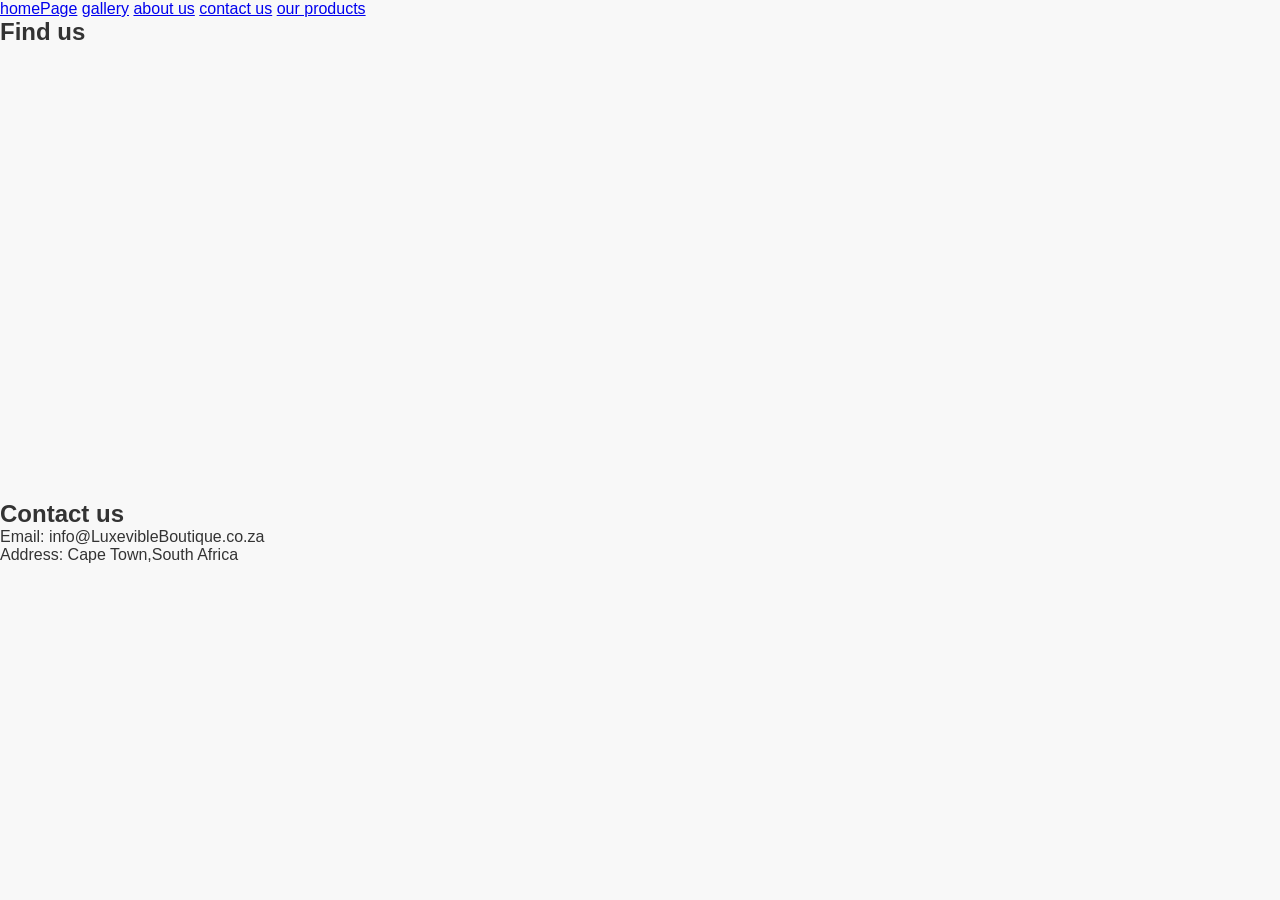
<file: html/contact.html>
<!DOCTYPE html>
<html lang="en">
<head>
<link rel="stylesheet" href="../css/style.css">
<meta charset="UTF-8">
<meta name="viewport" content="width=device-width,initial-scale=1.0">
</head>
<body>
 <nav>
 <a href="index.html">homePage</a>
<a href="gallery.html">gallery</a>
<a href="about.html">about us</a>
<a href="contact.html"> contact us</a>
<a href="product.html"> our products</a> 
 </nav>
 <h2> Find us</h2>
<iframe src="https://www.google.com/maps/embed?pb=!1m18!1m12!1m3!1d847632.103164839!2d17.996569864710448!3d-33.913780597100406!2m3!1f0!2f0!3f0!3m2!1i1024!2i768!4f13.1!3m3!1m2!1s0x1dcc500f8826eed7%3A0x687fe1fc2828aa87!2sCape%20Town!5e0!3m2!1sen!2sza!4v1774900235126!5m2!1sen!2sza" width="600" height="450" style="border:0;" allowfullscreen="" loading="lazy" referrerpolicy="no-referrer-when-downgrade"></iframe>
<h2> Contact us</h2>
<p> Email: info@LuxevibleBoutique.co.za</p>
<p> Address: Cape Town,South Africa</p>
</section>
</body>
</html>
</file>
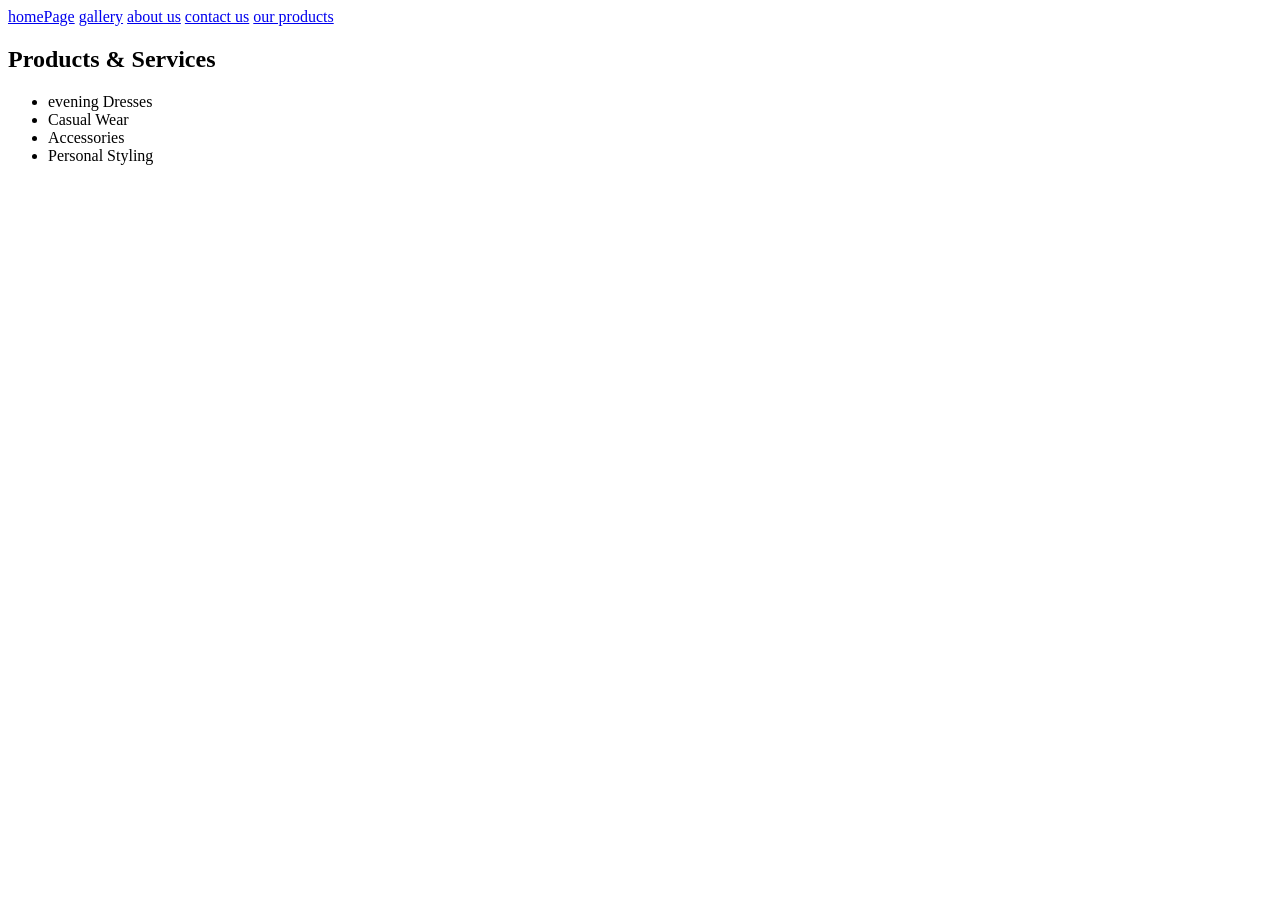
<file: html/products_services.html>
<!DOCTYPE html>
<html lang="en">
<head>
<meta charset="UTF-8">
<meta name="viewport" content="width=device-width,initial-scale1.0">
</head>
<body>
<nav>
 <a href="index.html">homePage</a>
<a href="gallery.html">gallery</a>
<a href="about.html">about us</a>
<a href="contact.html"> contact us</a>
<a href="product.html"> our products</a>  
 </nav>
<main>
<section>
<h2> Products & Services </h2>
<ul>
<li> evening Dresses</li>
<li> Casual Wear </li>
<li> Accessories</li>
<li> Personal Styling</li>
</ul>
</section>
</main>
</file>
<file: css/style.css>
/* ===== RESET ===== */
* {
    margin: 0;
    padding: 0;
    box-sizing: border-box;
}

/* ===== BODY ===== */
body {
    font-family: Arial, Helvetica, sans-serif;
    background-color: #f8f8f8;
    color: #333;
}

/* ===== HEADER ===== */
header {
    background-color: black;
    color: white;
    padding: 20px;
    text-align: center;
}

/* ===== NAVIGATION ===== */
nav ul {
    list-style: none;
    display: flex;
    justify-content: center;
    background-color: #222;
}

nav ul li {
    margin: 10px;
}

nav ul li a {
    text-decoration: none;
    color: white;
    padding: 10px 15px;
}

nav ul li a:hover {
    background-color: #e91e63;
    border-radius: 5px;
}

/* ===== MAIN CONTENT ===== */
main {
    padding: 20px;
}

/* ===== GALLERY ===== */
.gallery {
    display: flex;
    gap: 20px;
    flex-wrap: wrap;
    justify-content: center;
}

.gallery img {
    width: 250px;
    border-radius: 8px;
}

/* ===== PRODUCTS ===== */
.product {
    border: 1px solid #ccc;
    padding: 15px;
    margin: 10px;
    text-align: center;
}

/* ===== CONTACT FORM ===== */
form {
    max-width: 500px;
    margin: auto;
}

input, textarea {
    width: 100%;
    padding: 10px;
    margin: 10px 0;
}

button {
    background-color: black;
    color: white;
    padding: 10px;
    border: none;
}

button:hover {
    background-color: #e91e63;
}

/* ===== FOOTER ===== */
footer {
    background-color: black;
    color: white;
    text-align: center;
    padding: 15px;
    margin-top: 20px;
}
</file>
